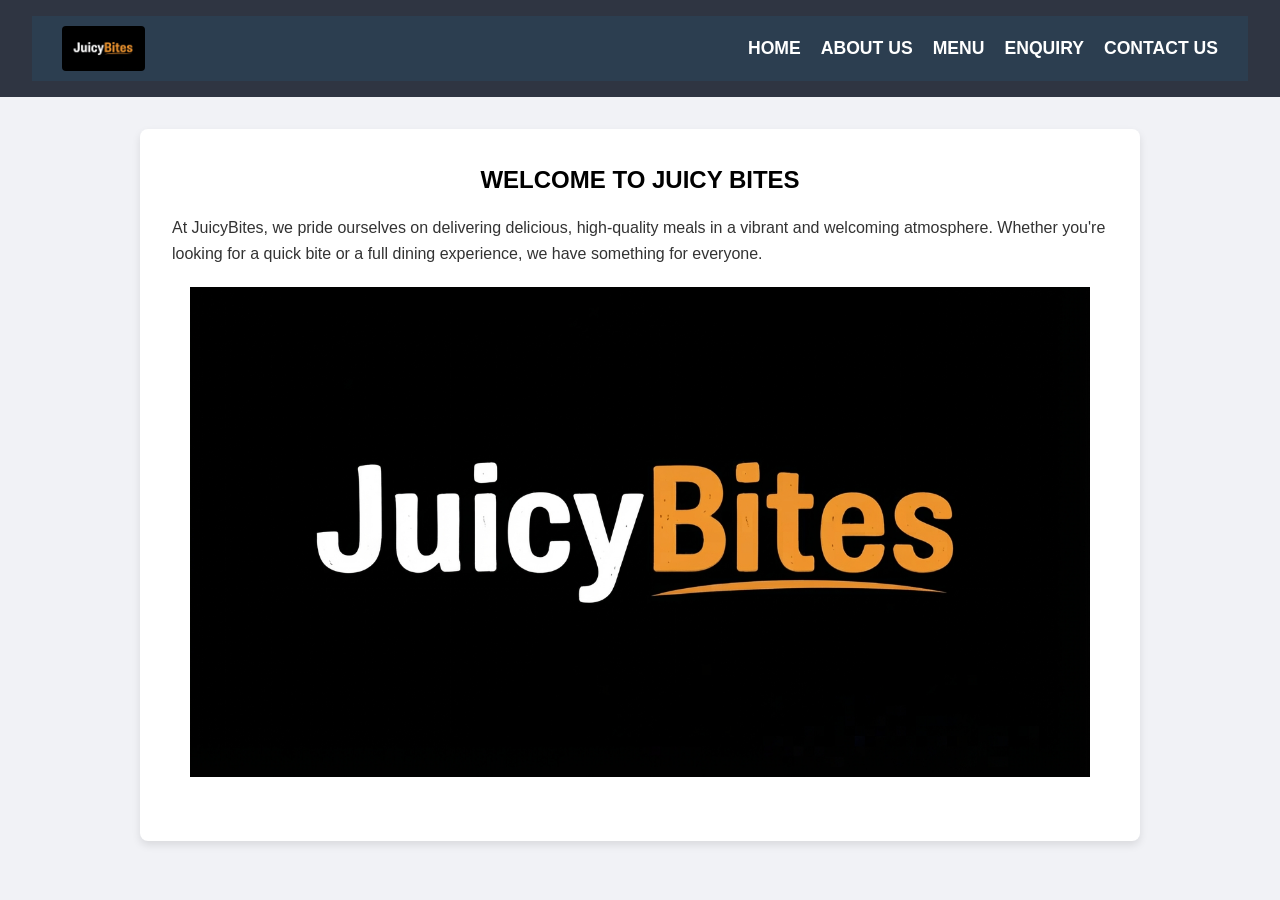
<file: index.html>
<!DOCTYPE html>
<html lang="en">
<head>
    <meta charset="UTF-8">
    <meta name="viewport" content="width=device-width, initial-scale=1.0">
    <title>JuicyBites | HOME</title>
    <link rel="stylesheet" href="./assets/css/style.css">
</head>
<body>
<header>
    <nav class="navbar">
        <a href="index.html" class="logo-link">
            <img src="assets/images/Logo.jpg" alt="JuicyBites Logo" class="nav-logo">
        </a>
        <div class="nav-links">
            <a href="index.html">HOME</a>
            <a href="pages/about.html">ABOUT US</a>
            <a href="pages/menu.html">MENU</a>
            <a href="pages/enquiry.html">ENQUIRY</a>
            <a href="pages/contact.html">CONTACT US</a>
        </div>
    </nav>
</header>
    <!--Main section-->
    <main>
        <!--First Section-->
        <section>
            <!--Welcome message-->
            <h1 style="color: black; text-align: center;">WELCOME TO JUICY BITES</h1>
            <!--Website description paragraph-->
            <p>At JuicyBites, we pride ourselves on delivering delicious, high-quality meals in a vibrant and welcoming atmosphere. Whether you're looking for a quick bite or a full dining experience, we have something for everyone.</p>
            <!--Insert an image-->
            <img src="./assets/images/Logo.jpg" style="display: block; width: 900px; max-width: 100%; height: auto; margin: 20px auto;" alt="Main image">
        </section>
        <!--Footer Section-->
        <footer>

        </footer>
    </main>
</body>
</html>
</file>
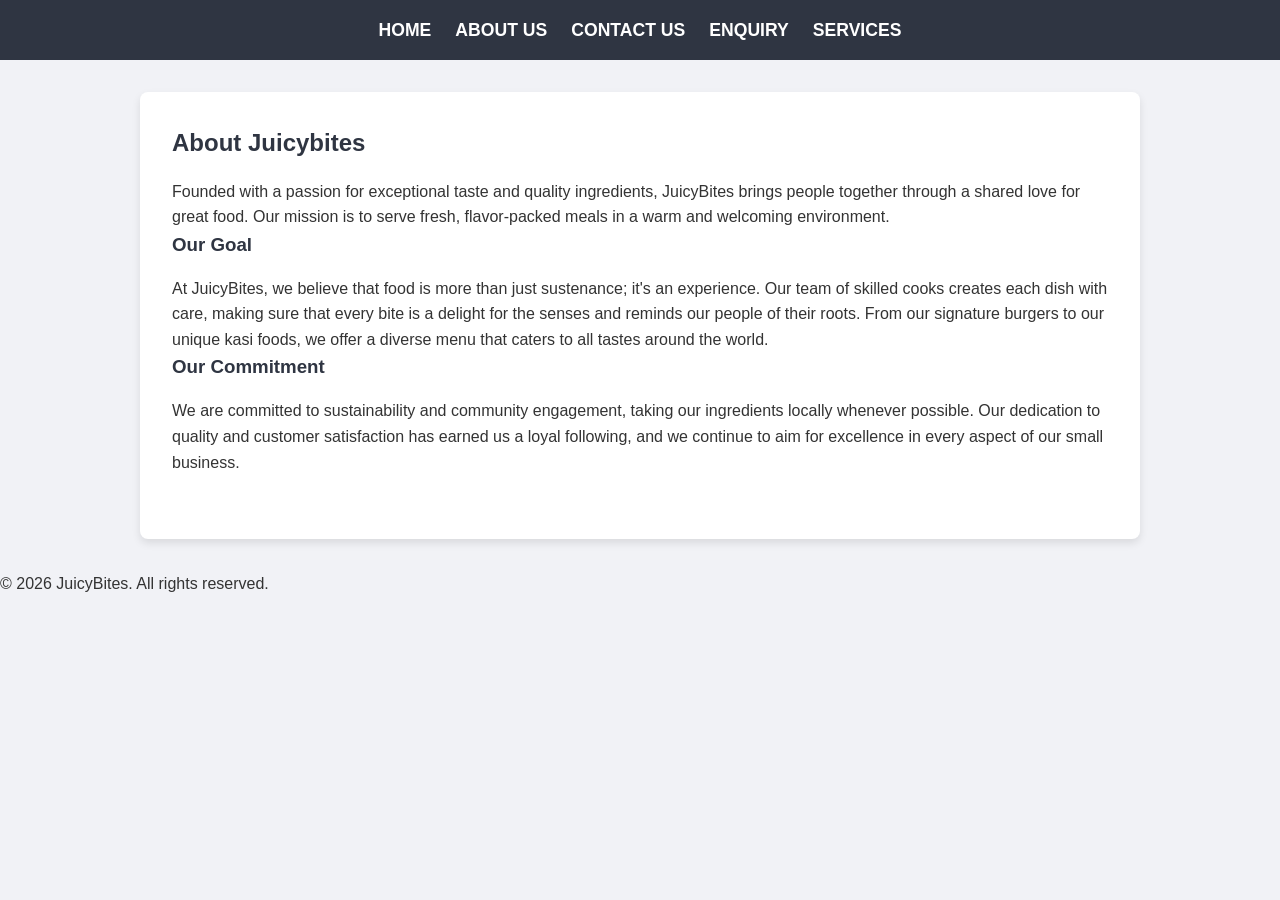
<file: pages/about.html>
<!DOCTYPE html>
<html lang="en">
<head>
    <meta charset="UTF-8">
    <meta name="viewport" content="width=device-width, initial-scale=1.0">
    <title>JuicyBites | About Us</title>
    <link rel="stylesheet" href="../assets/css/style.css">
</head>
<body>
    <header>
        <nav>
            <a href="../index.html">HOME</a>
            <a href="about.html">ABOUT US</a>
            <a href="contact.html">CONTACT US</a>
            <a href="enquiry.html">ENQUIRY</a>
            <a href="menu.html">SERVICES</a>
        </nav>
    </header>
    <main>
        <section>
            <h1>About Juicybites</h1>
            <p>Founded with a passion for exceptional taste and quality ingredients, JuicyBites brings people together through a shared love for great food. Our mission is to serve fresh, flavor-packed meals in a warm and welcoming environment.</p>
            <h3>Our Goal</h3>
            <p>At JuicyBites, we believe that food is more than just sustenance; it's an experience. Our team of skilled cooks creates each dish with care, making sure that every bite is a delight for the senses and reminds our people of their roots. From our signature burgers to our unique kasi foods, we offer a diverse menu that caters to all tastes around the world.</p>
            <h3>Our Commitment</h3>
            <p>We are committed to sustainability and community engagement, taking our ingredients locally whenever possible. Our dedication to quality and customer satisfaction has earned us a loyal following, and we continue to aim for excellence in every aspect of our small business.</p

        </section>
    </main>
    <footer>
        <p>&copy; 2026 JuicyBites. All rights reserved.</p>
    </footer>
</body>
</html>
</file>
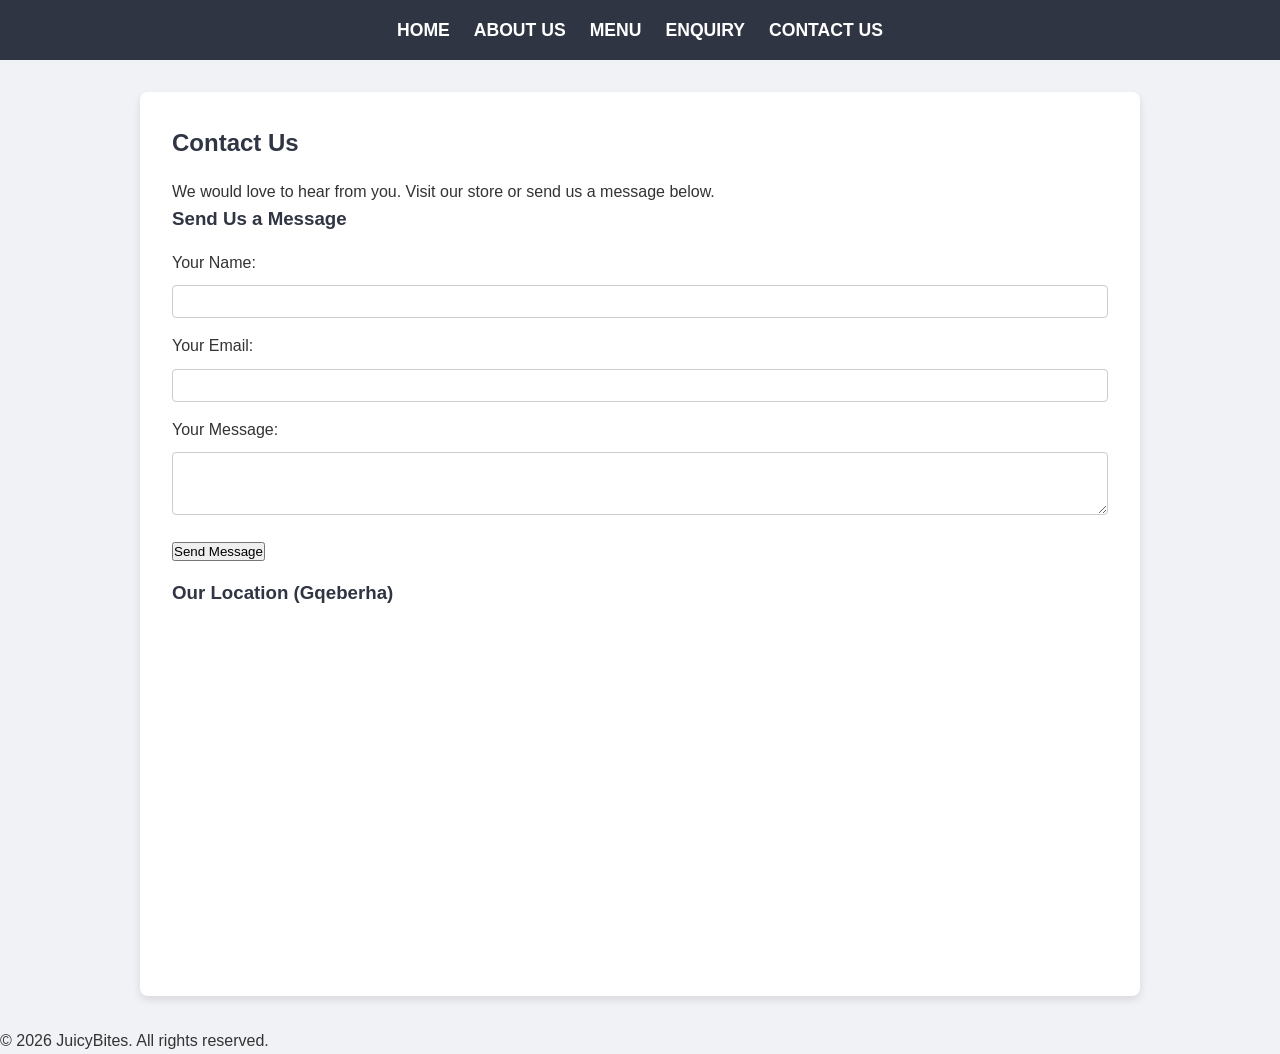
<file: pages/contact.html>
<!DOCTYPE html>
<html lang="en">
<head>
    <meta charset="UTF-8">
    <meta name="viewport" content="width=device-width, initial-scale=1.0">
    <title>JuicyBites | Contact Us & Location</title>
    <meta name="description" content="Get in touch with JuicyBites in Gqeberha. View our location map, opening hours, and contact details.">
    <meta name="keywords" content="JuicyBites contact, location, Gqeberha restaurant, address">
    <link rel="stylesheet" href="../assets/css/style.css">
</head>
<body>
    <header>
        <nav>
            <a href="../index.html">HOME</a>
            <a href="about.html">ABOUT US</a>
            <a href="menu.html">MENU</a>
            <a href="enquiry.html">ENQUIRY</a>
            <a href="contact.html">CONTACT US</a>
        </nav>
    </header>

    <main>
        <section class="contact-section">
            <h1>Contact Us</h1>
            <p>We would love to hear from you. Visit our store or send us a message below.</p>

            <div class="contact-grid">
                <!-- Contact Form with Validation & Feedback -->
                <div class="contact-form-container">
                    <h3>Send Us a Message</h3>
                    <form id="contactForm" onsubmit="return validateContactForm(event)">
                        <div class="form-group">
                            <label for="cName">Your Name:</label>
                            <input type="text" id="cName">
                            <small id="cNameError" class="error-text"></small>
                        </div>
                        <div class="form-group">
                            <label for="cEmail">Your Email:</label>
                            <input type="email" id="cEmail">
                            <small id="cEmailError" class="error-text"></small>
                        </div>
                        <div class="form-group">
                            <label for="cMessage">Your Message:</label>
                            <textarea id="cMessage" rows="3"></textarea>
                            <small id="cMsgError" class="error-text"></small>
                        </div>
                        <button type="submit" class="submit-btn">Send Message</button>
                    </form>
                    <div id="contactFeedback" class="feedback-message"></div>
                </div>

                <!-- Interactive Map Feature -->
                <div class="map-container">
                    <h3>Our Location (Gqeberha)</h3>
                    <iframe 
                        src="https://www.google.com/maps/embed?pb=!1m18!1m12!1m3!1d3312.8!2d25.6013!3d-33.9608!2m3!1f0!2f0!3f0!3m2!1i1024!2i768!4f13.1!3m3!1m2!1s0x0%3A0x0!2zMzPCsDU3JzM4LjkiUyAyNSUzMzYnMDQuNyJF!5e0!3m2!1sen!2sza!4v1650000000000!5m2!1sen!2sza" 
                        width="100%" 
                        height="300" 
                        style="border:0;" 
                        allowfullscreen="" 
                        loading="lazy"
                        title="JuicyBites Location Map in Gqeberha">
                    </iframe>
                </div>
            </div>
        </section>
    </main>

    <footer>
        <p>&copy; 2026 JuicyBites. All rights reserved.</p>
    </footer>

    <script src="../assets/js/script.js"></script>
</body>
</html>
</file>
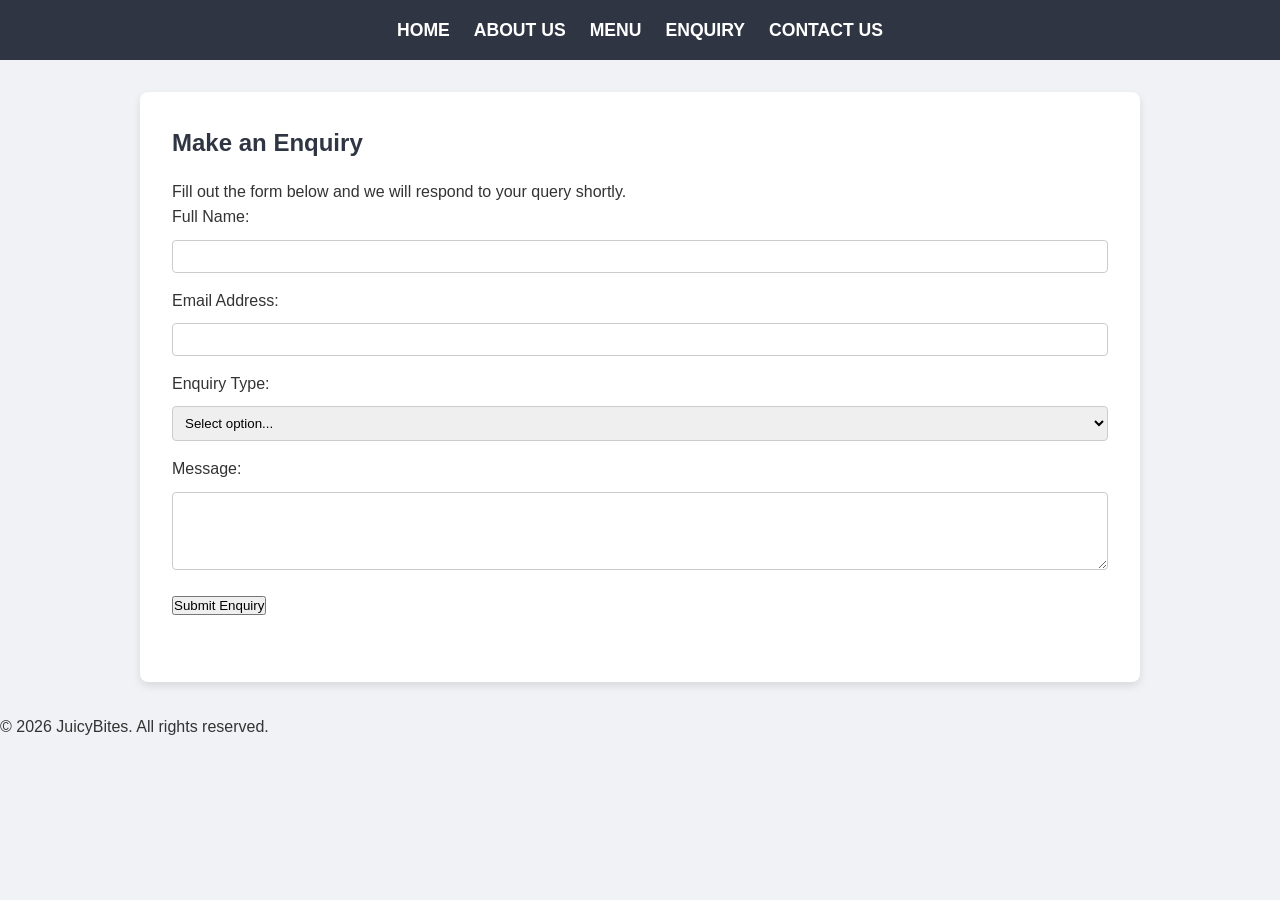
<file: pages/enquiry.html>
<!DOCTYPE html>
<html lang="en">
<head>
    <meta charset="UTF-8">
    <meta name="viewport" content="width=device-width, initial-scale=1.0">
    <title>JuicyBites | Customer Enquiry</title>
    <meta name="description" content="Submit your food inquiries, catering requests, or feedback to JuicyBites.">
    <meta name="keywords" content="JuicyBites enquiry, catering, fast food support">
    <link rel="stylesheet" href="../assets/css/style.css">
</head>
<body>
    <header>
        <nav>
            <a href="../index.html">HOME</a>
            <a href="about.html">ABOUT US</a>
            <a href="menu.html">MENU</a>
            <a href="enquiry.html">ENQUIRY</a>
            <a href="contact.html">CONTACT US</a>
        </nav>
    </header>

    <main>
        <section class="form-section">
            <h1>Make an Enquiry</h1>
            <p>Fill out the form below and we will respond to your query shortly.</p>

            <form id="enquiryForm" onsubmit="return validateEnquiryForm(event)">
                <div class="form-group">
                    <label for="fullName">Full Name:</label>
                    <input type="text" id="fullName" name="fullName">
                    <small id="nameError" class="error-text"></small>
                </div>

                <div class="form-group">
                    <label for="email">Email Address:</label>
                    <input type="email" id="email" name="email">
                    <small id="emailError" class="error-text"></small>
                </div>

                <div class="form-group">
                    <label for="enquiryType">Enquiry Type:</label>
                    <select id="enquiryType" name="enquiryType">
                        <option value="">Select option...</option>
                        <option value="catering">Catering Services</option>
                        <option value="feedback">Food Feedback</option>
                        <option value="general">General Question</option>
                    </select>
                    <small id="typeError" class="error-text"></small>
                </div>

                <div class="form-group">
                    <label for="message">Message:</label>
                    <textarea id="message" name="message" rows="4"></textarea>
                    <small id="msgError" class="error-text"></small>
                </div>

                <button type="submit" class="submit-btn">Submit Enquiry</button>
            </form>

            <!-- Feedback Response Area -->
            <div id="formFeedback" class="feedback-message"></div>
        </section>
    </main>

    <footer>
        <p>&copy; 2026 JuicyBites. All rights reserved.</p>
    </footer>

    <script src="../assets/js/script.js"></script>
</body>
</html>
</file>
<file: assets/css/style.css>
/* --- BASE STYLES & CSS RESET --- */
:root {
    --primary-color: #ff4757;
    --dark-bg: #2f3542;
    --light-bg: #f1f2f6;
    --text-color: #333333;
    --white: #ffffff;
}

* {
    box-sizing: border-box;
    margin: 0;
    padding: 0;
}

body {
    font-family: 'Segoe UI', Tahoma, Geneva, Verdana, sans-serif;
    background-color: var(--light-bg);
    color: var(--text-color);
    line-height: 1.6;
    font-size: 1rem;
}

/* --- LAYOUT STRUCTURE & NAVIGATION --- */
header {
    background-color: var(--dark-bg);
    padding: 1rem 2rem;
    position: sticky;
    top: 0;
    z-index: 100;
}

nav {
    display: flex;
    justify-content: center;
    flex-wrap: wrap;
    gap: 1.5rem;
}

nav a {
    color: var(--white);
    text-decoration: none;
    font-weight: 600;
    font-size: 1.1rem;
    transition: color 0.3s ease;
}

/* --- PSEUDO-CLASSES --- */
nav a:hover {
    color: var(--primary-color);
    text-decoration: underline;
}

nav a:active {
    color: #ff6b81;
}

main {
    max-width: 1000px;
    margin: 2rem auto;
    padding: 2rem;
    background: var(--white);
    border-radius: 8px;
    box-shadow: 0 4px 8px rgba(0,0,0,0.1);
}

section {
    margin-bottom: 2rem;
}

h1, h3 {
    color: var(--dark-bg);
    margin-bottom: 1rem;
}

/* --- TABLES & FORMS --- */
table {
    width: 100%;
    border-collapse: collapse;
    margin: 1rem 0;
}

th, td {
    padding: 0.75rem;
    border: 1px solid #ddd;
    text-align: center;
}

th {
    background-color: var(--dark-bg);
    color: var(--white);
}

input[type="text"],
input[type="email"],
input[type="tel"],
select,
textarea {
    width: 100%;
    padding: 0.75rem;
    margin-top: 0.3rem;
    border: 1px solid #ccc;
    border-radius: 4px;
}

input[type="submit"],
input[type="reset"] {
    background-color: var(--primary-color);
    color: var(--white);
    padding: 0.6rem 1.5rem;
    border: none;
    border-radius: 4px;
    cursor: pointer;
    font-weight: bold;
}

input[type="submit"]:hover,
input[type="reset"]:hover {
    background-color: #ff6b81;
}

/* --- RESPONSIVE MEDIA QUERIES & BREAKPOINTS --- */
@media screen and (max-width: 768px) {
    main {
        max-width: 95%;
        padding: 1rem;
        margin: 1rem auto;
    }

    nav {
        flex-direction: column;
        align-items: center;
        gap: 0.8rem;
    }

    h1 {
        font-size: 1.5rem;
    }

    iframe {
        width: 100% !important;
        height: 250px !important;
    }
}

nav a:hover {
    color: #ff9900 !important;
    text-decoration: underline !important;
}
/* Search Bar Styling */
.search-container {
    text-align: center;
    margin: 20px 0;
}
.search-container input {
    width: 60%;
    padding: 10px;
    font-size: 16px;
    border: 1px solid #ccc;
    border-radius: 5px;
}

/* Gallery Grid & Lightbox Styling */
.gallery-grid {
    display: grid;
    grid-template-columns: repeat(auto-fit, minmax(220px, 1fr));
    gap: 20px;
    padding: 20px 0;
}
.gallery-item {
    cursor: pointer;
    background: #f9f9f9;
    padding: 10px;
    border-radius: 8px;
    text-align: center;
    box-shadow: 0 2px 5px rgba(0,0,0,0.1);
    transition: transform 0.2s;
}
.gallery-item:hover {
    transform: scale(1.03);
}
.gallery-item img {
    width: 100%;
    height: 150px;
    object-fit: cover;
    border-radius: 5px;
}

/* Lightbox Modal */
.lightbox {
    display: none;
    position: fixed;
    z-index: 1000;
    left: 0;
    top: 0;
    width: 100%;
    height: 100%;
    background-color: rgba(0,0,0,0.8);
    flex-direction: column;
    justify-content: center;
    align-items: center;
}
.lightbox img {
    max-width: 80%;
    max-height: 70%;
    border-radius: 5px;
}
.lightbox p {
    color: white;
    margin-top: 15px;
    font-size: 18px;
}
.close-btn {
    position: absolute;
    top: 20px;
    right: 30px;
    color: white;
    font-size: 40px;
    font-weight: bold;
    cursor: pointer;
}

/* Form Validation Errors & Feedback */
.error-text {
    color: red;
    font-size: 12px;
    display: block;
    margin-top: 3px;
}
.feedback-message {
    margin-top: 15px;
    font-weight: bold;
    text-align: center;
}
.form-group {
    margin-bottom: 15px;
}
.form-group label {
    display: block;
    margin-bottom: 5px;
}
.form-group input, .form-group select, .form-group textarea {
    width: 100%;
    padding: 8px;
    border: 1px solid #ccc;
    border-radius: 4px;
}
/* Navigation Bar Layout */
.navbar {
    display: flex;
    justify-content: space-between;
    align-items: center;
    background-color: #2c3e50;
    padding: 10px 30px;
}

/* Logo on Far Left */
.nav-logo {
    height: 45px;
    width: auto;
    display: block;
    border-radius: 4px;
}

/* Nav Links Alignment */
.nav-links {
    display: flex;
    gap: 20px;
}

.nav-links a {
    color: white;
    text-decoration: none;
    font-weight: bold;
}
</file>
